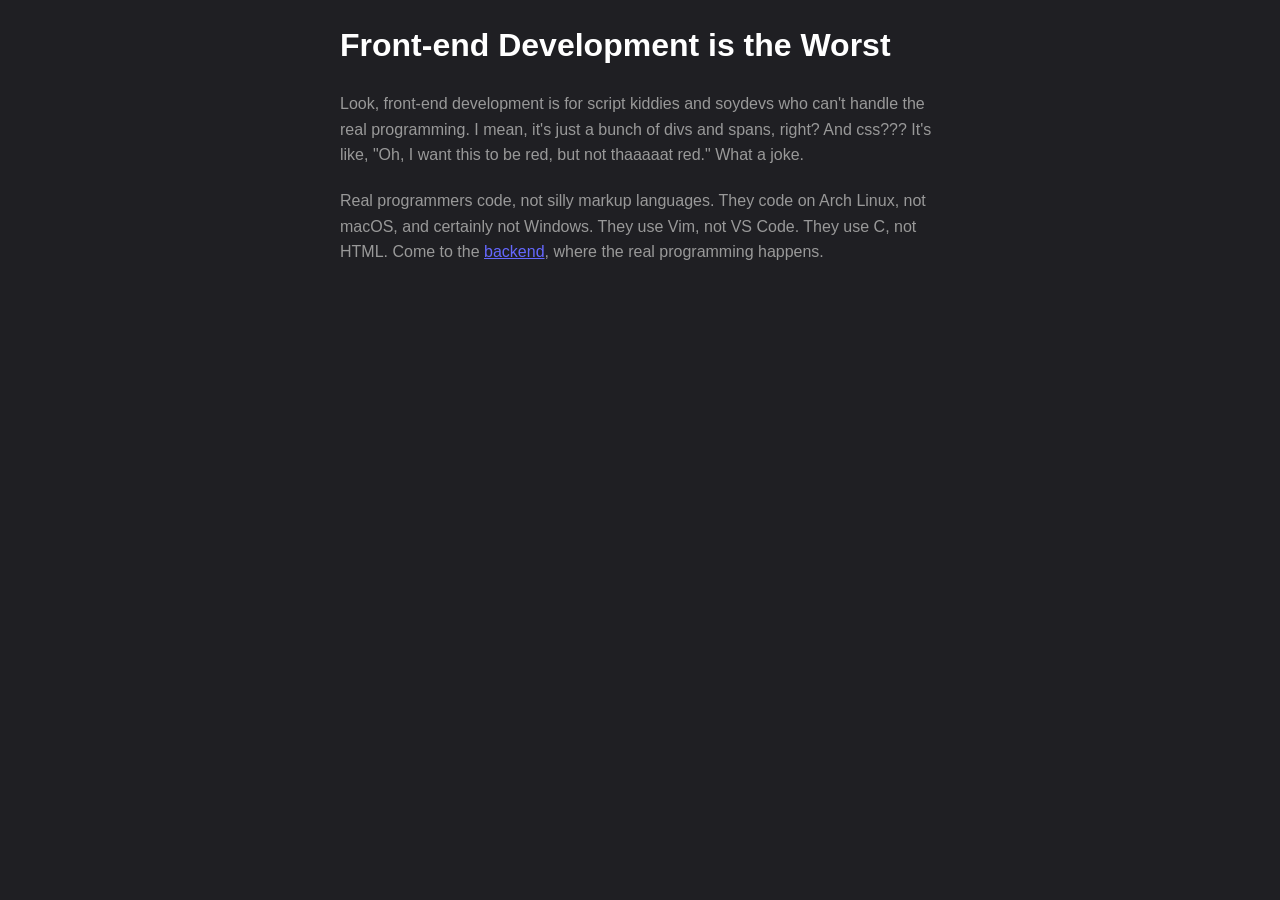
<file: index.html>
<html>
  <head>
    <title>Why Frontend Development Sucks</title>
    <link rel="stylesheet" href="/styles.css" />
  </head>
  <body>
    <h1>Front-end Development is the Worst</h1>
    <p>
      Look, front-end development is for script kiddies and soydevs who can't
      handle the real programming. I mean, it's just a bunch of divs and spans,
      right? And css??? It's like, "Oh, I want this to be red, but not thaaaaat
      red." What a joke.
    </p>
    <p>
      Real programmers code, not silly markup languages. They code on Arch
      Linux, not macOS, and certainly not Windows. They use Vim, not VS Code.
      They use C, not HTML. Come to the
      <a href="https://www.boot.dev">backend</a>, where the real programming
      happens.
    </p>
  </body>
</html>
</file>
<file: styles.css>
body {
  font-family: Arial, sans-serif;
  line-height: 1.6;
  background-color: #1f1f23;
  max-width: 600px;
  margin: 0 auto;
  padding: 20px;
}
h1 {
  color: #ffffff;
  margin-bottom: 20px;
}
p {
  color: #999999;
  margin-bottom: 20px;
}
a {
  color: #6568ff;
</file>
